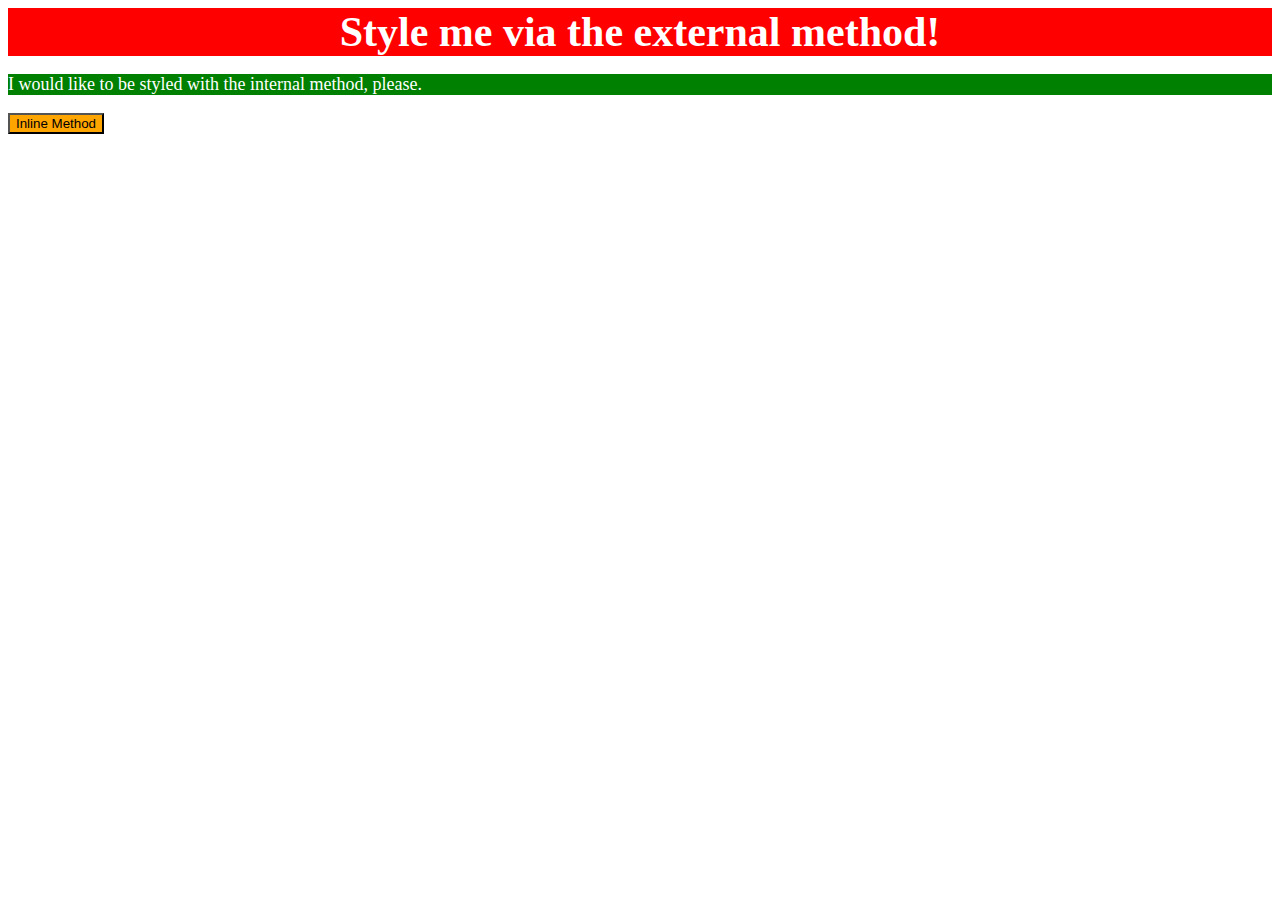
<file: foundations/01-css-methods/index.html>
<!DOCTYPE html>
<html lang="en">
  <head>
    <meta charset="UTF-8">
    <meta http-equiv="X-UA-Compatible" content="IE=edge">
    <meta name="viewport" content="width=device-width, initial-scale=1.0">
    <title>Methods for Adding CSS</title>

    <link rel="stylesheet" href="css/styles.css" />
    
    <style>
      p {
        background-color: green;
        color: white;
        font-size: 18px;
      }

    </style>

  </head>
  <body>
    <div>Style me via the external method!</div>
    <p>I would like to be styled with the internal method, please.</p>
    <button style="background-color: orange;" >Inline Method</button>
  </body>
</html>
</file>
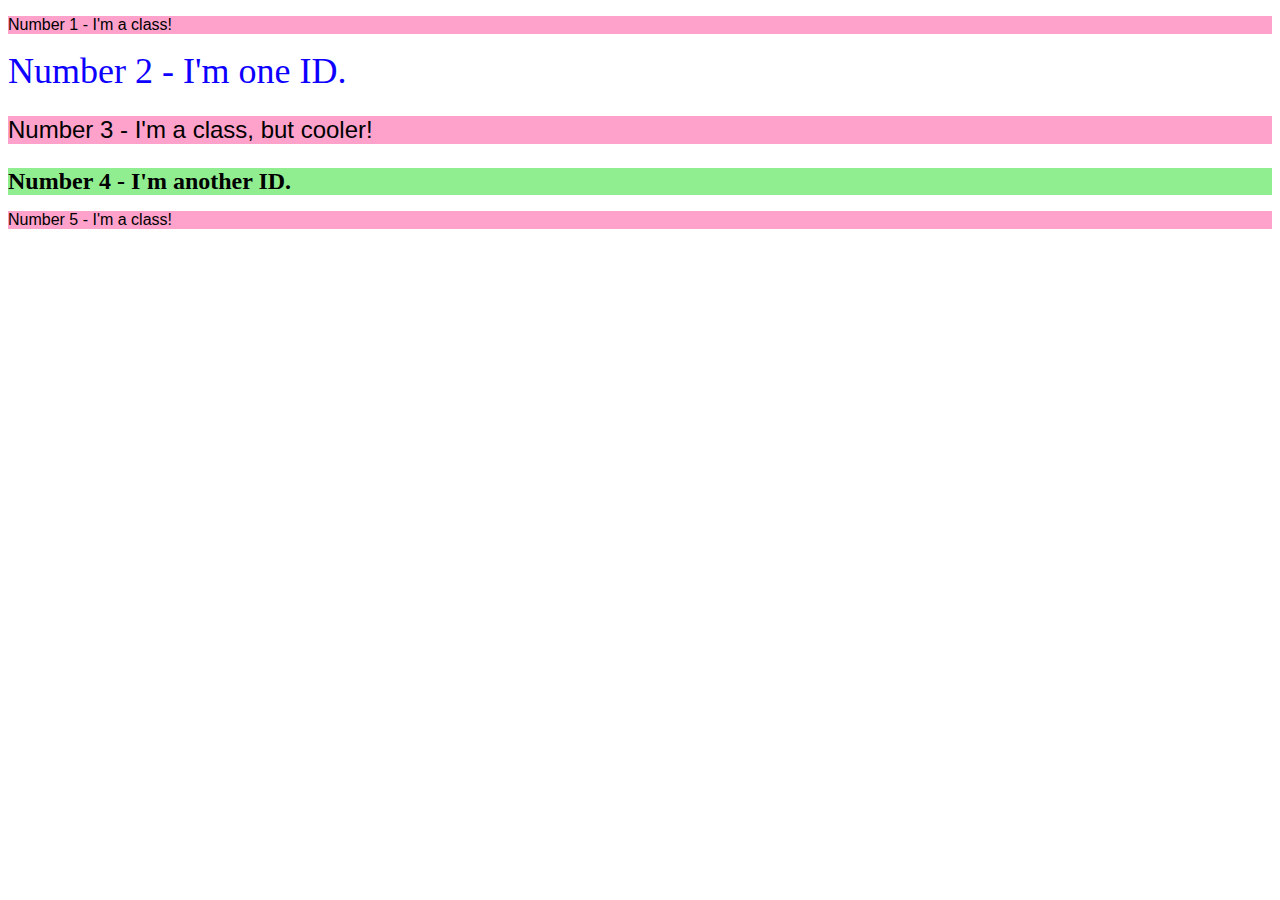
<file: foundations/02-class-id-selectors/index.html>
<!DOCTYPE html>
<html lang="en">
  <head>
    <meta charset="UTF-8">
    <meta http-equiv="X-UA-Compatible" content="IE=edge">
    <meta name="viewport" content="width=device-width, initial-scale=1.0">
    <title>Class and ID Selectors</title>
    <link rel="stylesheet" href="style.css">
  </head>
  <body>
    <p class="odd">Number 1 - I'm a class!</p>
    <div id="blue">Number 2 - I'm one ID.</div>
    <p class="odd font-size">Number 3 - I'm a class, but cooler!</p>
    <div id="green" class="font-size">Number 4 - I'm another ID.</div>
    <p class="odd">Number 5 - I'm a class!</p>
  </body>
</html>
</file>
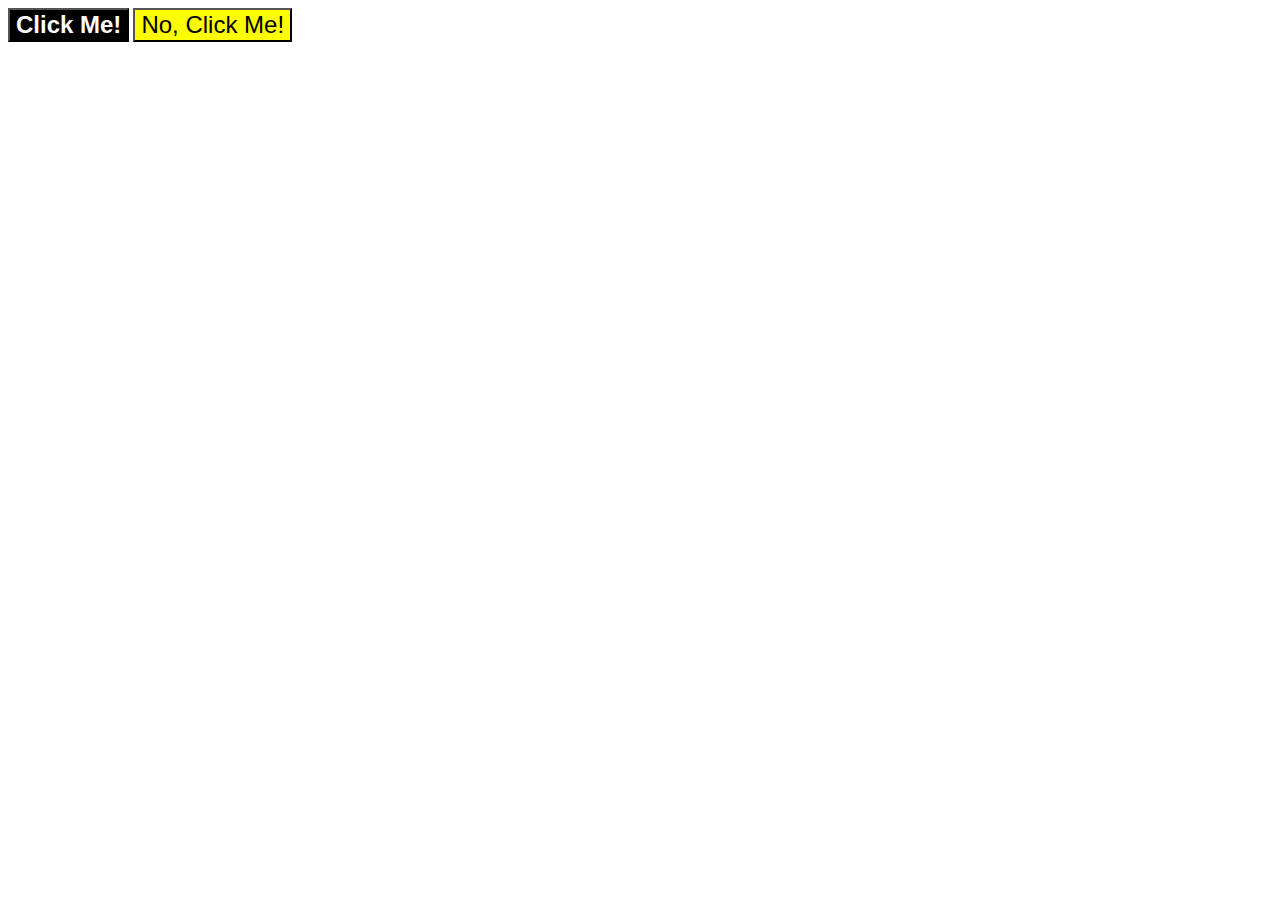
<file: foundations/03-grouping-selectors/index.html>
<!DOCTYPE html>
<html lang="en">
  <head>
    <meta charset="UTF-8">
    <meta http-equiv="X-UA-Compatible" content="IE=edge">
    <meta name="viewport" content="width=device-width, initial-scale=1.0">
    <title>Grouping Selectors</title>
    <link rel="stylesheet" href="style.css">
  </head>
  <!-- <body>
    <button class="black">Click Me!</button>
    <button class="yellow">No, Click Me!</button>
  </body> -->

  <body>
    <button class="black common">Click Me!</button>
    <button class="yellow common">No, Click Me!</button>
  </body>

</html>
</file>
<file: foundations/01-css-methods/css/styles.css>
div {
    background-color: red;
    color: white;
    text-align: center;
    font-size: 42px;
    font-weight: bold;
}
</file>
<file: foundations/02-class-id-selectors/style.css>
.odd {
    background-color: #FEA2CB;
    font-family: Verdana, DejaVu, sans-serif;
}

#blue {
    color: hsl(243, 100%, 50%);
    font-size: 36px;
}

.font-size {
    font-size: 24px;
}

#green {
    background-color: lightgreen;
    font-weight: bold;
}
</file>
<file: foundations/03-grouping-selectors/style.css>
/* Esto es una forma de hacerlo*/


/* .black, .yellow {
    font-size: 28px;
    font-family: 'Helvetica','Times New Roman', 'sans-serif' ;
}

.black {
    background-color: black;
    font-weight: bold;
    color: white;
}

.yellow {
    background-color: hsl(60, 100%, 50%);

} */





/* Esta es otra forma de hacerlo */

.common {
    font-size: 24px;
    font-family: 'Helvetica','Times New Roman', 'sans-serif';
}

.black {
    background-color: black;
    color: white;
    font-weight: bold;
}

.yellow {
    background-color: yellow;
}
</file>
